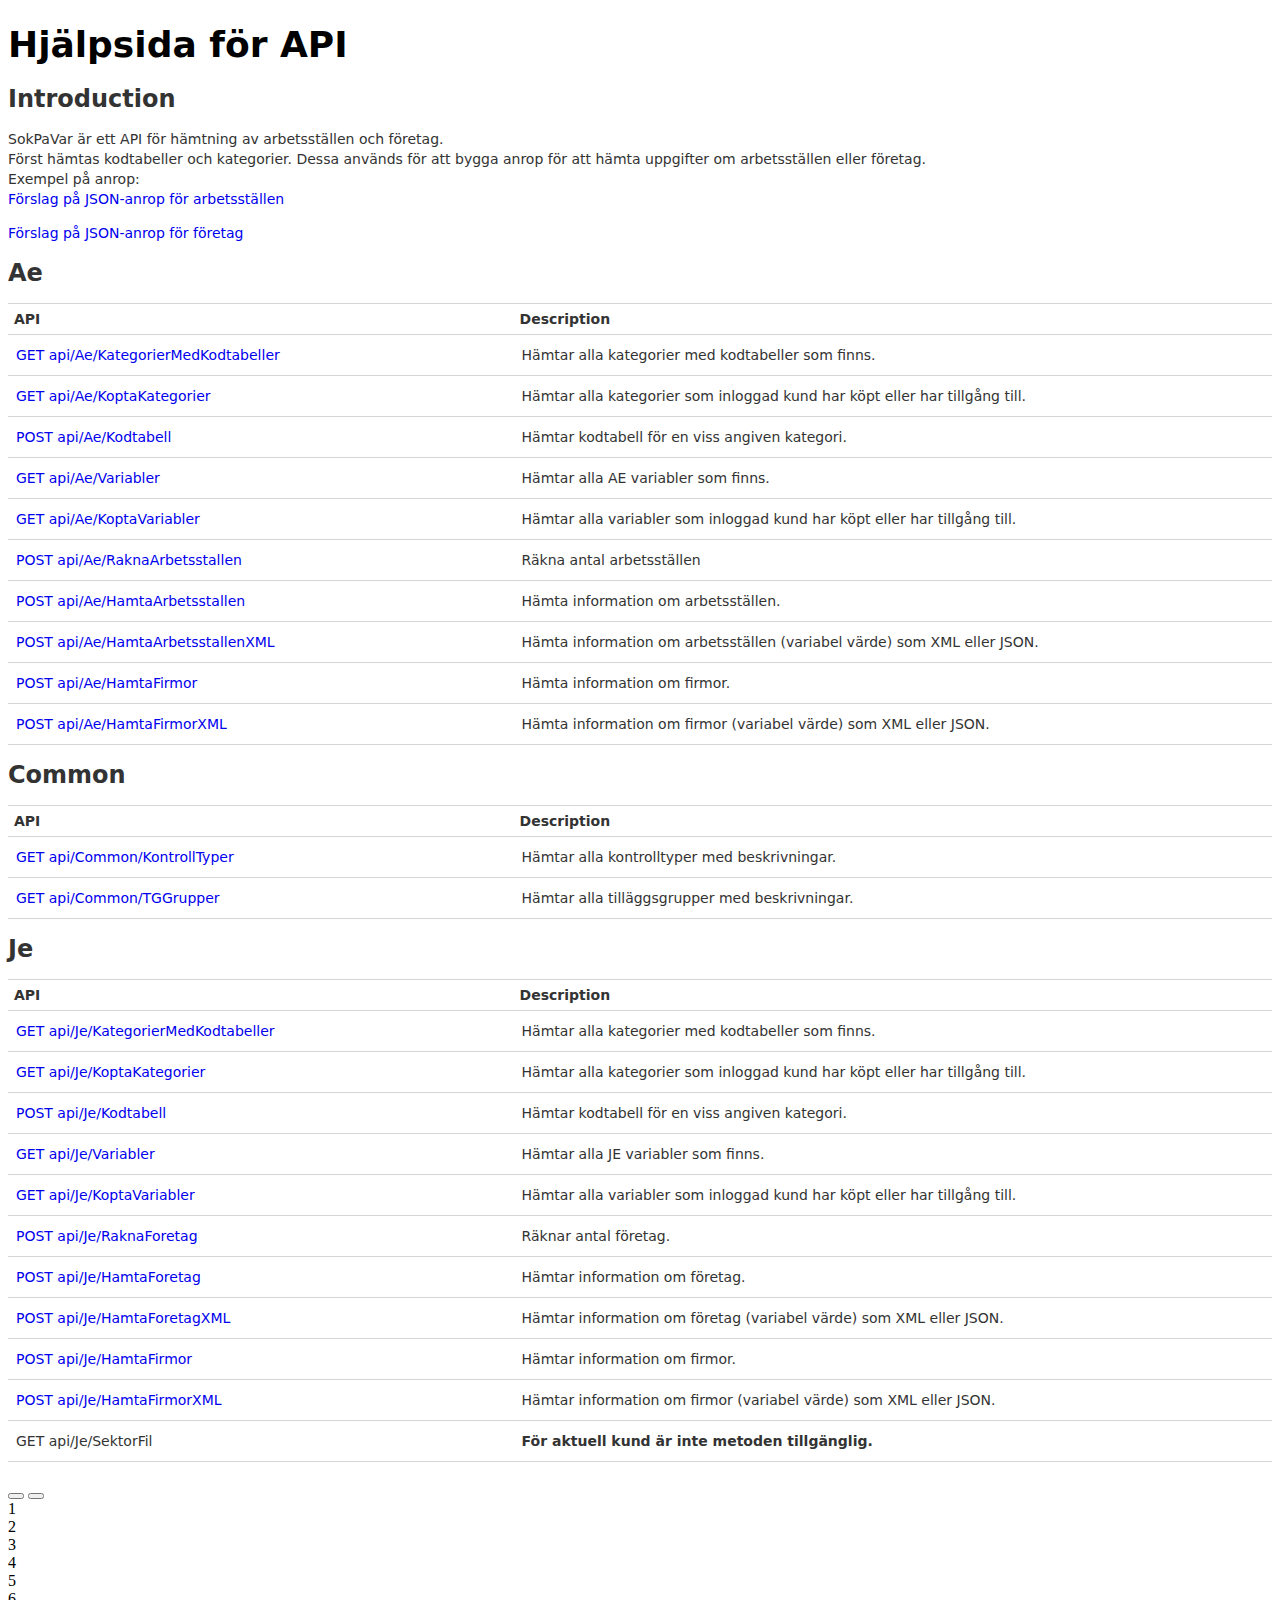
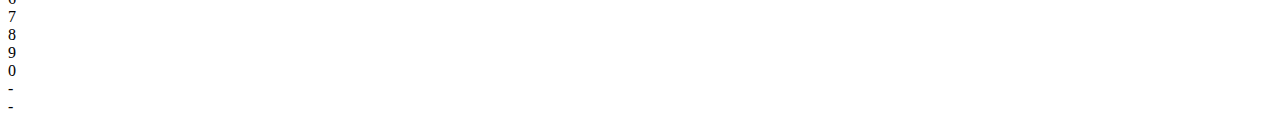
<file: index.html>
<!DOCTYPE html>
<!-- saved from url=(0049)https://privateapi.scb.se/nv0101/v1/sokpavar/help -->
<html lang="en"><head><meta http-equiv="Content-Type" content="text/html; charset=UTF-8"><style>body {transition: opacity ease-in 0.2s; } 
body[unresolved] {opacity: 0; display: block; overflow: hidden; position: relative; } 
</style>
    
    <meta name="viewport" content="width=device-width">
    <title>Hjälpsida för API</title>
    
<style>._button_10caf_25{border-radius:8px;border:unset;cursor:pointer;transition:.3s}._button_10caf_25:disabled{opacity:.3;cursor:not-allowed}._button_default_10caf_35{background:transparent;color:#43434e}._button_default_10caf_35:hover{background:#f3f4f7}._button_default_10caf_35:active{background:#8e8e8e}._button_default_10caf_35 ._svg_10caf_45 *{fill:#43434e}._button_primary_10caf_48{background:#007eff;color:#fff}._button_primary_10caf_48:hover{background:#3398ff}._button_primary_10caf_48:active{background:#66b2ff}._button_primary_10caf_48 ._svg_10caf_45 *{fill:#fff}._button_link_10caf_61{background:transparent;color:#007eff}._button_link_10caf_61:hover{color:#3398ff}._button_link_10caf_61:active{color:#66b2ff}._button_link_10caf_61 ._svg_10caf_45 *{fill:#007eff}._button_link_10caf_61 ._svg_10caf_45 *:hover{fill:#3398ff}._button_link_10caf_61 ._svg_10caf_45 *:active{fill:#66b2ff}._button_large_10caf_80{padding:12px 16px}._button_large_10caf_80 *{font-size:16px}._button_medium_10caf_86{padding:8px 16px}._button_medium_10caf_86 *{font-size:16px}._button_small_10caf_92{padding:4px;min-height:24px}._button_small_10caf_92 *{font-size:12px}._flexBox_9xdww_14{flex-flow:unset}._gap_extraTiny_9xdww_18{gap:2px}._gap_tiny_9xdww_22{gap:4px}._gap_extraSmall_9xdww_26{gap:6px}._gap_small_9xdww_30{gap:8px}._gap_medium_9xdww_34{gap:16px}._gap_normal_9xdww_38{gap:24px}._gap_large_9xdww_42{gap:32px}._gap_xLarge_9xdww_46{gap:48px}._gap_xxLarge_9xdww_50{gap:56px}._gap_extraLarge_9xdww_54{gap:64px}._column_9xdww_58{flex-direction:column!important}._flexWrap_9xdww_62{flex-wrap:wrap}._popover_12uvb_1{position:fixed;padding:8px 10px;z-index:2147483647;background:#31363de6;border-radius:4px;color:#fff;font-size:14px}._buttons_12uvb_11{position:fixed;top:0;right:0;padding:8px;z-index:2147483647}._popup_hcu7e_1{position:fixed;z-index:2147483649;background:#ffffffe6;border-radius:4px;color:#000;font-size:14px;line-height:1.286;width:350px;-webkit-backdrop-filter:blur(2px);backdrop-filter:blur(2px);box-shadow:0 0 7px -5px #000}._popup_hcu7e_1:before{border-color:rgba(255,255,255,.9) transparent;border-width:0 7px 7px 7px;left:7px;top:-7px;border-style:solid;content:".";display:block;height:0;position:absolute;text-indent:-30000px;width:0}._color_hcu7e_27{width:20px;height:20px;cursor:pointer;flex-shrink:0}._styleContainer_hcu7e_34{white-space:nowrap;overflow:hidden;text-overflow:ellipsis}._extraTiny_dg7lc_14{padding:2px}._extraTinyVR_dg7lc_18{padding-top:2px;padding-bottom:2px}._extraTinyHR_dg7lc_23{padding-left:2px;padding-right:2px}._extraTinyTop_dg7lc_28{padding-top:2px}._extraTinyRight_dg7lc_32{padding-right:2px}._extraTinyBottom_dg7lc_36{padding-bottom:2px}._extraTinyLeft_dg7lc_40{padding-left:2px}._tiny_dg7lc_44{padding:4px}._tinyVR_dg7lc_48{padding-top:4px;padding-bottom:4px}._tinyHR_dg7lc_53{padding-left:4px;padding-right:4px}._tinyTop_dg7lc_58{padding-top:4px}._tinyRight_dg7lc_62{padding-right:4px}._tinyBottom_dg7lc_66{padding-bottom:4px}._tinyLeft_dg7lc_70{padding-left:4px}._extraSmall_dg7lc_74{padding:6px}._extraSmallVR_dg7lc_78{padding-top:6px;padding-bottom:6px}._extraSmallHR_dg7lc_83{padding-left:6px;padding-right:6px}._extraSmallTop_dg7lc_88{padding-top:6px}._extraSmallRight_dg7lc_92{padding-right:6px}._extraSmallBottom_dg7lc_96{padding-bottom:6px}._extraSmallLeft_dg7lc_100{padding-left:6px}._small_dg7lc_104{padding:8px}._smallVR_dg7lc_108{padding-top:8px;padding-bottom:8px}._smallHR_dg7lc_113{padding-left:8px;padding-right:8px}._smallTop_dg7lc_118{padding-top:8px}._smallRight_dg7lc_122{padding-right:8px}._smallBottom_dg7lc_126{padding-bottom:8px}._smallLeft_dg7lc_130{padding-left:8px}._medium_dg7lc_134{padding:16px}._mediumVR_dg7lc_138{padding-top:16px;padding-bottom:16px}._mediumHR_dg7lc_143{padding-left:16px;padding-right:16px}._mediumTop_dg7lc_148{padding-top:16px}._mediumRight_dg7lc_152{padding-right:16px}._mediumBottom_dg7lc_156{padding-bottom:16px}._mediumLeft_dg7lc_160{padding-left:16px}._normal_dg7lc_164{padding:24px}._normalVR_dg7lc_168{padding-top:24px;padding-bottom:24px}._normalHR_dg7lc_173{padding-left:24px;padding-right:24px}._normalTop_dg7lc_178{padding-top:24px}._normalRight_dg7lc_182{padding-right:24px}._normalBottom_dg7lc_186{padding-bottom:24px}._normalLeft_dg7lc_190{padding-left:24px}._large_dg7lc_194{padding:32px}._largeVR_dg7lc_198{padding-top:32px;padding-bottom:32px}._largeHR_dg7lc_203{padding-left:32px;padding-right:32px}._largeTop_dg7lc_208{padding-top:32px}._largeRight_dg7lc_212{padding-right:32px}._largeBottom_dg7lc_216{padding-bottom:32px}._largeLeft_dg7lc_220{padding-left:32px}._xLarge_dg7lc_224{padding:48px}._xLargeVR_dg7lc_228{padding-top:48px;padding-bottom:48px}._xLargeHR_dg7lc_233{padding-left:48px;padding-right:48px}._xLargeTop_dg7lc_238{padding-top:48px}._xLargeRight_dg7lc_242{padding-right:48px}._xLargeBottom_dg7lc_246{padding-bottom:48px}._xLargeLeft_dg7lc_250{padding-left:48px}._xxLarge_dg7lc_254{padding:56px}._xxLargeVR_dg7lc_258{padding-top:56px;padding-bottom:56px}._xxLargeHR_dg7lc_263{padding-left:56px;padding-right:56px}._xxLargeTop_dg7lc_268{padding-top:56px}._xxLargeRight_dg7lc_272{padding-right:56px}._xxLargeBottom_dg7lc_276{padding-bottom:56px}._xxLargeLeft_dg7lc_280{padding-left:56px}._extraLarge_dg7lc_284{padding:64px}._extraLargeVR_dg7lc_288{padding-top:64px;padding-bottom:64px}._extraLargeHR_dg7lc_293{padding-left:64px;padding-right:64px}._extraLargeTop_dg7lc_298{padding-top:64px}._extraLargeRight_dg7lc_302{padding-right:64px}._extraLargeBottom_dg7lc_306{padding-bottom:64px}._extraLargeLeft_dg7lc_310{padding-left:64px}._size_tiny_ldink_23,._size_tiny_ldink_23 *{font-size:12px}._size_small_ldink_27,._size_small_ldink_27 *{font-size:16px}._size_medium_ldink_31,._size_medium_ldink_31 *{font-size:18px}._size_large_ldink_35,._size_large_ldink_35 *{font-size:32px}._weight_thin_ldink_39,._weight_thin_ldink_39 *{font-weight:100}._weight_extraLight_ldink_43,._weight_extraLight_ldink_43 *{font-weight:200}._weight_light_ldink_47,._weight_light_ldink_47 *{font-weight:300}._weight_normal_ldink_51,._weight_normal_ldink_51 *{font-weight:400}._weight_medium_ldink_55,._weight_medium_ldink_55 *{font-weight:500}._weight_semiBold_ldink_59,._weight_semiBold_ldink_59 *{font-weight:600}._weight_bold_ldink_63,._weight_bold_ldink_63 *{font-weight:700}._weight_extraBold_ldink_67,._weight_extraBold_ldink_67 *{font-weight:800}._lineHeight_ldink_71{line-height:100%}._secondary_ldink_75{color:#8e8e8e}._modal_ib2ay_25{position:fixed;top:0;left:0;width:100%;height:100%;display:flex;justify-content:center;align-items:center;z-index:2147483649}._modal_ib2ay_25 ._background_ib2ay_36{position:absolute;top:0;left:0;width:100%;height:100%;transition:.3s;opacity:0;overflow:auto;background-color:color-mix(in srgb,#000000 60%,white 0%);-webkit-backdrop-filter:blur(2px);backdrop-filter:blur(2px)}._modal_ib2ay_25 ._window_ib2ay_48{min-width:280px;max-width:560px;background:#fff;border-radius:6px;padding:16px;z-index:1;position:relative;opacity:0;transform:scale(.01);transition:.3s;display:flex;flex-direction:column;box-shadow:0 2px 6px 2px #00000026,0 1px 2px #0000004d;overflow:auto}._modal_ib2ay_25 ._window_ib2ay_48 ._loading_ib2ay_64{position:absolute;width:100%;height:100%;top:0;left:0;background:#000000b3}._modal_ib2ay_25 ._window_ib2ay_48 ._loading_ib2ay_64 img{width:100px}._modal_visible_ib2ay_76 ._background_ib2ay_36{opacity:1}._modal_visible_ib2ay_76 ._window_ib2ay_48{opacity:1;transform:scale(1)}._modal_hidden_ib2ay_83 ._background_ib2ay_36{opacity:0}._modal_hidden_ib2ay_83 ._window_ib2ay_48{opacity:0;transform:scale(.01)}._modal_hiddenDone_ib2ay_90 ._background_ib2ay_36{opacity:0}._modal_hiddenDone_ib2ay_90 ._window_ib2ay_48{opacity:0;transform:scale(.01)}._color_13dyv_1{padding:0 8px;border-radius:8px;width:100%;box-shadow:0 0 7px -5px #000;font-weight:800;flex-shrink:0}
</style><style>.village-iframe{width:100%;height:100%;border:none;display:block;position:fixed;top:0;left:0;z-index:2147483647;background:#0000003d;color-scheme:light}.village-iframe.village-loading{display:flex;justify-content:center;align-items:center}.village-iframe>.village-spinner{width:1.5rem;height:1.5rem;border:2px solid #000;border-left-color:transparent;border-bottom-color:transparent;border-radius:50%;animation:spin .45s linear infinite}.village-iframe.village-hidden{display:none}@keyframes spin{0%{transform:rotate(0)}to{transform:rotate(360deg)}}.village-hidden{display:none}[village-paths-data=facepiles]{display:flex;align-items:center;padding-right:.5rem}[village-paths-data=facepiles] img{width:1.5rem;height:1.5rem;border-radius:50%;margin-right:-.5rem}[village-paths-data=facepiles] img.village-facepiler-avatar-not-found{filter:blur(7px)}[village-paths-data=facepiles] img:last-child{margin-right:0}[village-paths-data=count]{padding-right:.25rem}[village-paths-availability=error],[village-paths-availability=found],[village-paths-availability=not-found],[village-paths-availability=not-activated]{display:none!important}[village-paths-availability=loading]{display:inline-flex!important}</style><script id="simplify-jobs-page-script" src="chrome-extension://pbanhockgagggenencehbnadejlgchfc/js/pageScript.bundle.js"></script><link id="appwriter-cloud-style" type="text/css" rel="stylesheet" href="chrome-extension://lokadhdaghfjbmailhhenifjejpokche/css/content.css"></head>
<body>
    

<link type="text/css" href="./Hjälpsida för API_files/HelpPage.css" rel="stylesheet">
<header class="help-page">
    <div class="content-wrapper">
        <div class="float-left">
            <h1>Hjälpsida för API</h1>
        </div>
    </div>
</header>
<div id="body" class="help-page">
    <section class="featured">
        <div class="content-wrapper">
            <h2>Introduction</h2>

                <p>
                    SokPaVar är ett API för hämtning av arbetsställen och företag.<br>
                    Först hämtas kodtabeller och kategorier. Dessa används för att bygga anrop för att hämta uppgifter om arbetsställen eller företag.<br>
                    Exempel på anrop:<br><a href="https://privateapi.scb.se/nv0101/v1/sokpavar/help/exampleAe">Förslag på JSON-anrop för arbetsställen</a>
                </p>
                <p>
                    <a href="https://privateapi.scb.se/nv0101/v1/sokpavar/help/exampleJe">Förslag på JSON-anrop för företag</a>
                </p>
        </div>
    </section>
    <section class="content-wrapper main-content clear-fix">


<h2 id="Ae">Ae</h2>

<table class="help-page-table">
    <thead>
        <tr><th>API</th><th>Description</th></tr>
    </thead>
    <tbody>

                <tr>
                    <td class="api-name"><a href="https://privateapi.scb.se/nv0101/v1/sokpavar/Help/Api/GET-api-Ae-KategorierMedKodtabeller">GET api/Ae/KategorierMedKodtabeller</a></td>
                    <td class="api-documentation">

                            <p>Hämtar alla kategorier med kodtabeller som finns.</p>
                    </td>
                </tr>
                <tr>
                    <td class="api-name"><a href="https://privateapi.scb.se/nv0101/v1/sokpavar/Help/Api/GET-api-Ae-KoptaKategorier">GET api/Ae/KoptaKategorier</a></td>
                    <td class="api-documentation">

                            <p>Hämtar alla kategorier som inloggad kund har köpt eller har tillgång till.</p>
                    </td>
                </tr>
                <tr>
                    <td class="api-name"><a href="https://privateapi.scb.se/nv0101/v1/sokpavar/Help/Api/POST-api-Ae-Kodtabell">POST api/Ae/Kodtabell</a></td>
                    <td class="api-documentation">

                            <p>Hämtar kodtabell för en viss angiven kategori.</p>
                    </td>
                </tr>
                <tr>
                    <td class="api-name"><a href="https://privateapi.scb.se/nv0101/v1/sokpavar/Help/Api/GET-api-Ae-Variabler">GET api/Ae/Variabler</a></td>
                    <td class="api-documentation">

                            <p>Hämtar alla AE variabler som finns.</p>
                    </td>
                </tr>
                <tr>
                    <td class="api-name"><a href="https://privateapi.scb.se/nv0101/v1/sokpavar/Help/Api/GET-api-Ae-KoptaVariabler">GET api/Ae/KoptaVariabler</a></td>
                    <td class="api-documentation">

                            <p>Hämtar alla variabler som inloggad kund har köpt eller har tillgång till.</p>
                    </td>
                </tr>
                <tr>
                    <td class="api-name"><a href="https://privateapi.scb.se/nv0101/v1/sokpavar/Help/Api/POST-api-Ae-RaknaArbetsstallen">POST api/Ae/RaknaArbetsstallen</a></td>
                    <td class="api-documentation">

                            <p>Räkna antal arbetsställen</p>
                    </td>
                </tr>
                <tr>
                    <td class="api-name"><a href="https://privateapi.scb.se/nv0101/v1/sokpavar/Help/Api/POST-api-Ae-HamtaArbetsstallen">POST api/Ae/HamtaArbetsstallen</a></td>
                    <td class="api-documentation">

                            <p>Hämta information om arbetsställen.</p>
                    </td>
                </tr>
                <tr>
                    <td class="api-name"><a href="https://privateapi.scb.se/nv0101/v1/sokpavar/Help/Api/POST-api-Ae-HamtaArbetsstallenXML">POST api/Ae/HamtaArbetsstallenXML</a></td>
                    <td class="api-documentation">

                            <p>Hämta information om arbetsställen (variabel värde) som XML eller JSON.</p>
                    </td>
                </tr>
                <tr>
                    <td class="api-name"><a href="https://privateapi.scb.se/nv0101/v1/sokpavar/Help/Api/POST-api-Ae-HamtaFirmor">POST api/Ae/HamtaFirmor</a></td>
                    <td class="api-documentation">

                            <p>Hämta information om firmor.</p>
                    </td>
                </tr>
                <tr>
                    <td class="api-name"><a href="https://privateapi.scb.se/nv0101/v1/sokpavar/Help/Api/POST-api-Ae-HamtaFirmorXML">POST api/Ae/HamtaFirmorXML</a></td>
                    <td class="api-documentation">

                            <p>Hämta information om firmor (variabel värde) som XML eller JSON.</p>
                    </td>
                </tr>
    </tbody>
</table>

<h2 id="Common">Common</h2>

<table class="help-page-table">
    <thead>
        <tr><th>API</th><th>Description</th></tr>
    </thead>
    <tbody>

                <tr>
                    <td class="api-name"><a href="https://privateapi.scb.se/nv0101/v1/sokpavar/Help/Api/GET-api-Common-KontrollTyper">GET api/Common/KontrollTyper</a></td>
                    <td class="api-documentation">

                            <p>Hämtar alla kontrolltyper med beskrivningar.</p>
                    </td>
                </tr>
                <tr>
                    <td class="api-name"><a href="https://privateapi.scb.se/nv0101/v1/sokpavar/Help/Api/GET-api-Common-TGGrupper">GET api/Common/TGGrupper</a></td>
                    <td class="api-documentation">

                            <p>Hämtar alla tilläggsgrupper med beskrivningar.</p>
                    </td>
                </tr>
    </tbody>
</table>

<h2 id="Je">Je</h2>

<table class="help-page-table">
    <thead>
        <tr><th>API</th><th>Description</th></tr>
    </thead>
    <tbody>

                <tr>
                    <td class="api-name"><a href="https://privateapi.scb.se/nv0101/v1/sokpavar/Help/Api/GET-api-Je-KategorierMedKodtabeller">GET api/Je/KategorierMedKodtabeller</a></td>
                    <td class="api-documentation">

                            <p>Hämtar alla kategorier med kodtabeller som finns.</p>
                    </td>
                </tr>
                <tr>
                    <td class="api-name"><a href="https://privateapi.scb.se/nv0101/v1/sokpavar/Help/Api/GET-api-Je-KoptaKategorier">GET api/Je/KoptaKategorier</a></td>
                    <td class="api-documentation">

                            <p>Hämtar alla kategorier som inloggad kund har köpt eller har tillgång till.</p>
                    </td>
                </tr>
                <tr>
                    <td class="api-name"><a href="https://privateapi.scb.se/nv0101/v1/sokpavar/Help/Api/POST-api-Je-Kodtabell">POST api/Je/Kodtabell</a></td>
                    <td class="api-documentation">

                            <p>Hämtar kodtabell för en viss angiven kategori.</p>
                    </td>
                </tr>
                <tr>
                    <td class="api-name"><a href="https://privateapi.scb.se/nv0101/v1/sokpavar/Help/Api/GET-api-Je-Variabler">GET api/Je/Variabler</a></td>
                    <td class="api-documentation">

                            <p>Hämtar alla JE variabler som finns.</p>
                    </td>
                </tr>
                <tr>
                    <td class="api-name"><a href="https://privateapi.scb.se/nv0101/v1/sokpavar/Help/Api/GET-api-Je-KoptaVariabler">GET api/Je/KoptaVariabler</a></td>
                    <td class="api-documentation">

                            <p>Hämtar alla variabler som inloggad kund har köpt eller har tillgång till.</p>
                    </td>
                </tr>
                <tr>
                    <td class="api-name"><a href="https://privateapi.scb.se/nv0101/v1/sokpavar/Help/Api/POST-api-Je-RaknaForetag">POST api/Je/RaknaForetag</a></td>
                    <td class="api-documentation">

                            <p>Räknar antal företag.</p>
                    </td>
                </tr>
                <tr>
                    <td class="api-name"><a href="https://privateapi.scb.se/nv0101/v1/sokpavar/Help/Api/POST-api-Je-HamtaForetag">POST api/Je/HamtaForetag</a></td>
                    <td class="api-documentation">

                            <p>Hämtar information om företag.</p>
                    </td>
                </tr>
                <tr>
                    <td class="api-name"><a href="https://privateapi.scb.se/nv0101/v1/sokpavar/Help/Api/POST-api-Je-HamtaForetagXML">POST api/Je/HamtaForetagXML</a></td>
                    <td class="api-documentation">

                            <p>Hämtar information om företag (variabel värde) som XML eller JSON.</p>
                    </td>
                </tr>
                <tr>
                    <td class="api-name"><a href="https://privateapi.scb.se/nv0101/v1/sokpavar/Help/Api/POST-api-Je-HamtaFirmor">POST api/Je/HamtaFirmor</a></td>
                    <td class="api-documentation">

                            <p>Hämtar information om firmor.</p>
                    </td>
                </tr>
                <tr>
                    <td class="api-name"><a href="https://privateapi.scb.se/nv0101/v1/sokpavar/Help/Api/POST-api-Je-HamtaFirmorXML">POST api/Je/HamtaFirmorXML</a></td>
                    <td class="api-documentation">

                            <p>Hämtar information om firmor (variabel värde) som XML eller JSON.</p>
                    </td>
                </tr>
                <tr>
                    <td class="api-name">GET api/Je/SektorFil</td>
                    <td class="api-documentation">
                        <p><b>För aktuell kund är inte metoden tillgänglig.</b></p>
                    </td>
                </tr>
    </tbody>
</table>    </section>
</div>


<div id="refunder-extension-info" data-version="6.7.1" data-extension-id="oaaadlnghojigbibgkbalkkmbfkakkbe" style="display: none;"></div><div id="appwriter-loading" style="display: none;"></div><div id="appwriter-predictions-wrapper" dir="ltr" style="">
<div id="appwriter-predictions-arrow-top"></div>
<div id="appwriter-predictions-border">
  <div id="appwriter-predictions-pin">
    <button class="appwriter-predictions-button" i18n-title="mute_reading_predictions" id="appwriter-predictions-mute-btn" title="Slå av/på ljudet">
      <i class="appwriter-predictions-btn-icon appwriter-predictions-speaker"></i>
    </button>
    <button class="" id="appwriter-predictions-pin-btn">
      <i class="appwriter-predictions-btn-icon" id="appwriter-predictions-pin-btn-icon"></i>
    </button>
  </div>
  <div id="appwriter-predictions">
    <div id="appwriter-prediction-numbers">
      <div class="prediction-number" title="">1</div><div class="prediction-number" title="">2</div><div class="prediction-number" title="">3</div><div class="prediction-number" title="">4</div><div class="prediction-number" title="">5</div><div class="prediction-number" title="">6</div><div class="prediction-number" title="">7</div><div class="prediction-number" title="">8</div><div class="prediction-number" title="">9</div>
      <div class="prediction-number" title="">0</div>
    </div>
    <div id="appwriter-speech-model-predictions">
                <div class="prediction" title="" data-type="speechModel" data-index="0" data-prediction="">              <span class="prediction-text" translate="no"><strong> </strong> </span>              <div class="prediction-play"></div>          </div>          <div class="prediction" title="" data-type="speechModel" data-index="1" data-prediction="">              <span class="prediction-text" translate="no"><strong> </strong> </span>              <div class="prediction-play"></div>          </div>          <div class="prediction" title="" data-type="speechModel" data-index="2" data-prediction="">              <span class="prediction-text" translate="no"><strong> </strong> </span>              <div class="prediction-play"></div>          </div>          <div class="prediction" title="" data-type="speechModel" data-index="3" data-prediction="">              <span class="prediction-text" translate="no"><strong> </strong> </span>              <div class="prediction-play"></div>          </div>          <div class="prediction" title="" data-type="speechModel" data-index="4" data-prediction="">              <span class="prediction-text" translate="no"><strong> </strong> </span>              <div class="prediction-play"></div>          </div>          <div class="prediction" title="" data-type="speechModel" data-index="5" data-prediction="">              <span class="prediction-text" translate="no"><strong> </strong> </span>              <div class="prediction-play"></div>          </div>          <div class="prediction" title="" data-type="speechModel" data-index="6" data-prediction="">              <span class="prediction-text" translate="no"><strong> </strong> </span>              <div class="prediction-play"></div>          </div>          <div class="prediction" title="" data-type="speechModel" data-index="7" data-prediction="">              <span class="prediction-text" translate="no"><strong> </strong> </span>              <div class="prediction-play"></div>          </div>          <div class="prediction" title="" data-type="speechModel" data-index="8" data-prediction="">              <span class="prediction-text" translate="no"><strong> </strong> </span>              <div class="prediction-play"></div>          </div>          <div class="prediction" title="" data-type="speechModel" data-index="9" data-prediction="">              <span class="prediction-text" translate="no"><strong> </strong> </span>              <div class="prediction-play"></div>          </div>
    </div>
    <div id="appwriter-glossary-predictions">
            <div class="prediction user-word" title="" data-type="glossary" data-index="0" data-prediction="">              <span class="prediction-text" translate="no"><strong> </strong> </span>              <div class="prediction-play"></div>          </div>      <div class="prediction user-word" title="" data-type="glossary" data-index="1" data-prediction="">              <span class="prediction-text" translate="no"><strong> </strong> </span>              <div class="prediction-play"></div>          </div>      <div class="prediction user-word" title="" data-type="glossary" data-index="2" data-prediction="">              <span class="prediction-text" translate="no"><strong> </strong> </span>              <div class="prediction-play"></div>          </div>      <div class="prediction user-word" title="" data-type="glossary" data-index="3" data-prediction="">              <span class="prediction-text" translate="no"><strong> </strong> </span>              <div class="prediction-play"></div>          </div>      <div class="prediction user-word" title="" data-type="glossary" data-index="4" data-prediction="">              <span class="prediction-text" translate="no"><strong> </strong> </span>              <div class="prediction-play"></div>          </div>      <div class="prediction user-word" title="" data-type="glossary" data-index="5" data-prediction="">              <span class="prediction-text" translate="no"><strong> </strong> </span>              <div class="prediction-play"></div>          </div>      <div class="prediction user-word" title="" data-type="glossary" data-index="6" data-prediction="">              <span class="prediction-text" translate="no"><strong> </strong> </span>              <div class="prediction-play"></div>          </div>      <div class="prediction user-word" title="" data-type="glossary" data-index="7" data-prediction="">              <span class="prediction-text" translate="no"><strong> </strong> </span>              <div class="prediction-play"></div>          </div>      <div class="prediction user-word" title="" data-type="glossary" data-index="8" data-prediction="">              <span class="prediction-text" translate="no"><strong> </strong> </span>              <div class="prediction-play"></div>          </div>      <div class="prediction user-word" title="" data-type="glossary" data-index="9" data-prediction="">              <span class="prediction-text" translate="no"><strong> </strong> </span>              <div class="prediction-play"></div>          </div>
    </div>
  </div>
  <div id="appwriter-predictions-pagers">
    <div id="appwriter-speech-model-predictions-pager">
      <div id="appwriter-speech-model-predictions-pager-left-arrow">
        <div></div>
      </div>
      <div id="appwriter-speech-model-predictions-pager-text">-</div>
      <div id="appwriter-speech-model-predictions-pager-right-arrow">
        <div></div>
      </div>
    </div>
    <div id="appwriter-glossary-predictions-pager">
      <div id="appwriter-glossary-predictions-pager-left-arrow">
        <div></div>
      </div>
      <div id="appwriter-glossary-predictions-pager-text">-</div>
      <div id="appwriter-glossary-predictions-pager-right-arrow">
        <div></div>
      </div>
    </div>
  </div>
</div>
<div id="appwriter-predictions-arrow-bottom"></div>
<div id="appwriter-predictions-flyout-btn">
  <div id="appwriter-predictions-flyout-arrow"></div>
</div>
</div><div id="appwriter-menu" class="appwriter-menu appwriter-disabled" style=""><div class="appwriter-menu-disable-overlay appwriter-dom" i18n-title="menuLoginToUse" title="Logga in för att använda AppWriter Cloud." dir="ltr"></div>
<div class="appwriter-menu-button appwriter-dom appwriter-menu-button--disabled" data-appwriter-action="play" i18n-data-tooltip="playTooltip" data-tooltip="Play/Stopp" title="F8 / Alt+Shift+P" dir="ltr">
  <div class="appwriter-icon__play"></div>
</div>
<div class="appwriter-popup appwriter-dom appwriter-popup--disabled" data-appwriter-action="profile-menu" i18n-data-tooltip="readingSettingsTooltip" data-tooltip="Läsinställningar" dir="ltr">
  <div class="appwriter-popup__content">
    <div class="appwriter-icon__listen"></div>
  </div>
  
</div>
<div class="appwriter-popup appwriter-popup--writing-settings appwriter-dom appwriter-popup--disabled" data-appwriter-action="profile-menu" i18n-data-tooltip="writingSettingsTooltip" data-tooltip="Skrivinställningar" dir="ltr">
  <div class="appwriter-popup__content">
    <div class="appwriter-icon__prediction"></div>
  </div>
  
</div>
<div class="appwriter-menu-button appwriter-dom appwriter-hidden-element" data-appwriter-action="speechToText" i18n-data-tooltip="popup_menu_speech_text" data-tooltip="Tal till text" dir="ltr">
  <div class="appwriter-icon__stt"></div>
</div>
<div class="appwriter-menu-button appwriter-dom" data-appwriter-action="snippingTool" i18n-data-tooltip="popup_menu_snipping_tool" data-tooltip="Skärmklippverktyg" dir="ltr">
  <div class="appwriter-icon__snipping"></div>
</div>
<div class="appwriter-menu-button appwriter-dom appwriter-hidden-element" data-appwriter-action="dictionaryLookup" i18n-data-tooltip="dictionaryLookupTooltip" data-tooltip="Slå upp valt ord" dir="ltr">
  <div class="appwriter-icon__page"></div>
</div>
<div class="appwriter-popup appwriter-popup--profile-select appwriter-dom" i18n-data-tooltip="languageSelectionTooltip" data-tooltip="Språkväljare" dir="ltr">
  <div class="appwriter-popup__content">
    <div class="appwriter-popup__content-icon appwriter-popup__content-icon--hidden"></div>
  </div>
  
</div>
</div></body><div></div></html>
</file>
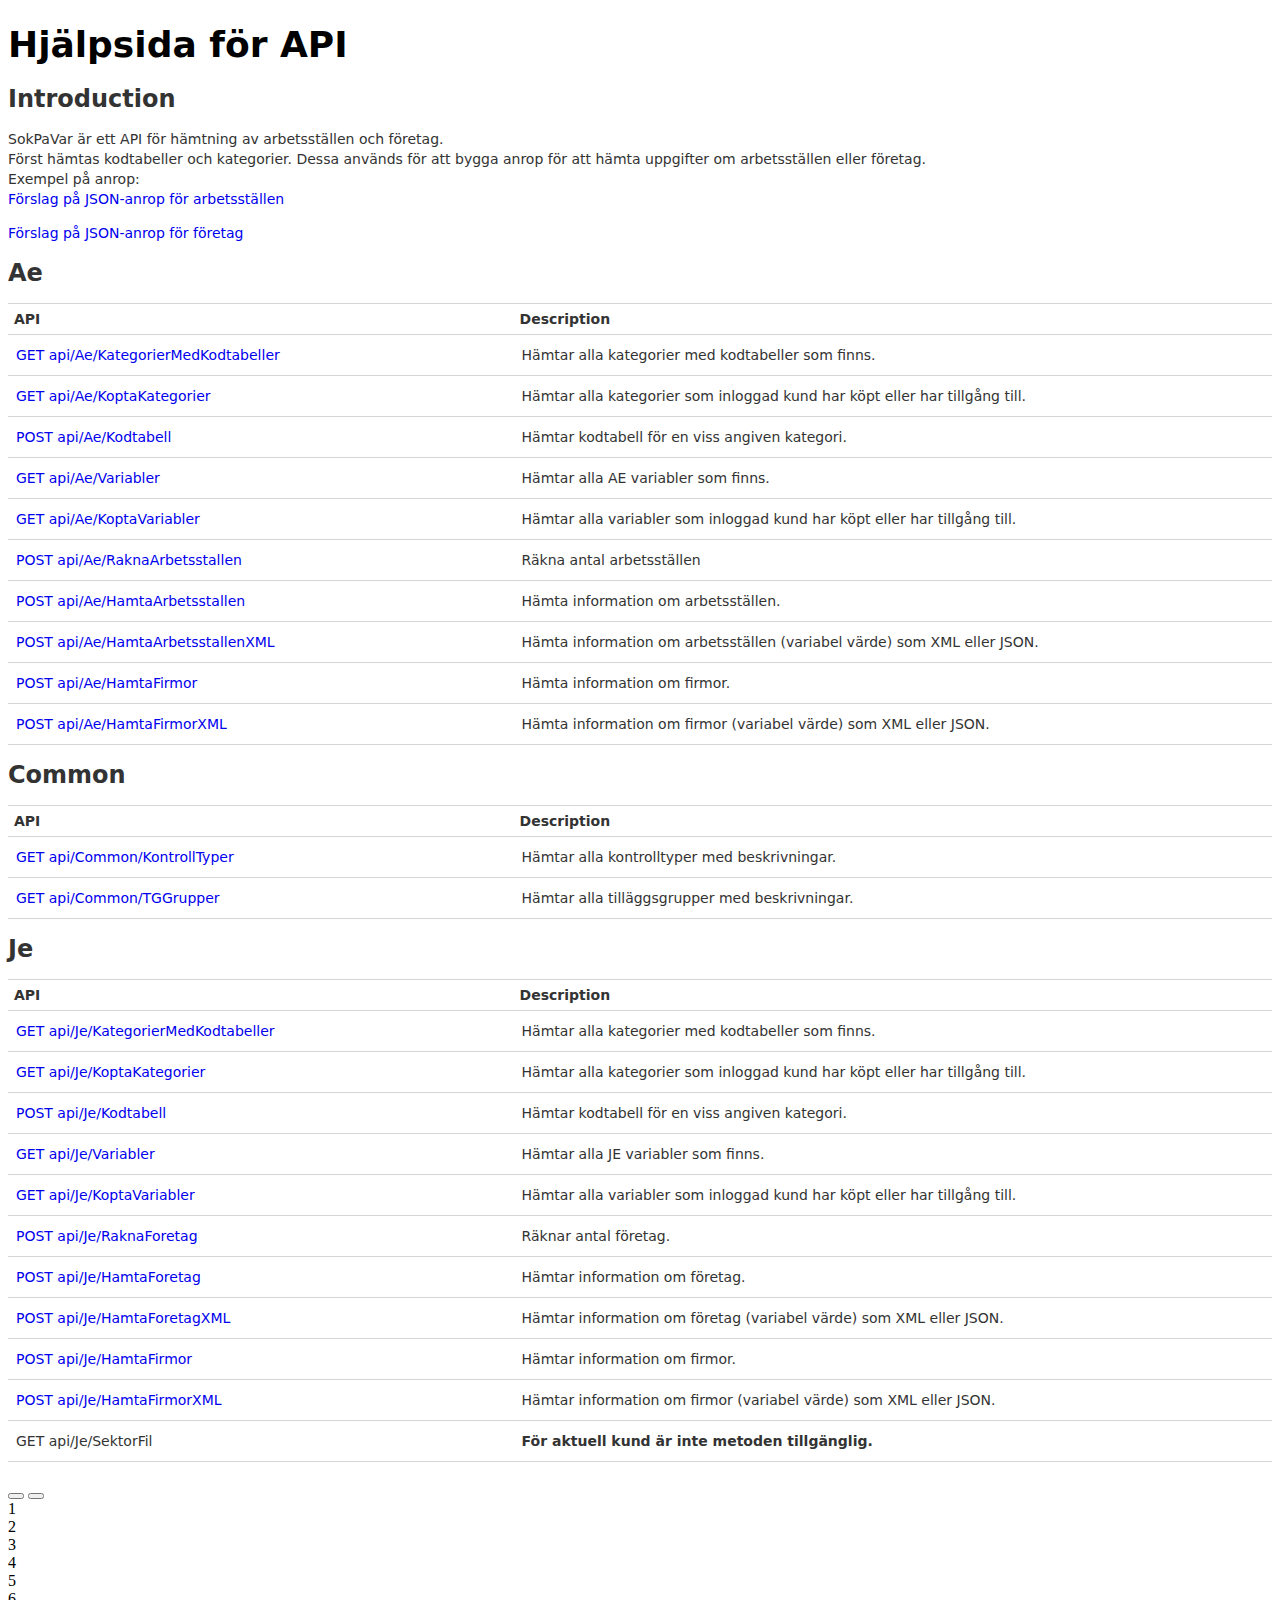
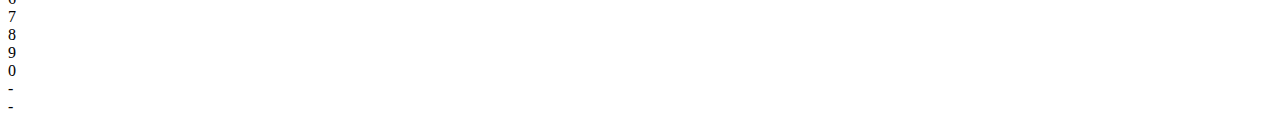
<file: Hjälpsida för API.html>
<!DOCTYPE html>
<!-- saved from url=(0049)https://privateapi.scb.se/nv0101/v1/sokpavar/help -->
<html lang="en"><head><meta http-equiv="Content-Type" content="text/html; charset=UTF-8"><style>body {transition: opacity ease-in 0.2s; } 
body[unresolved] {opacity: 0; display: block; overflow: hidden; position: relative; } 
</style>
    
    <meta name="viewport" content="width=device-width">
    <title>Hjälpsida för API</title>
    
<style>._button_10caf_25{border-radius:8px;border:unset;cursor:pointer;transition:.3s}._button_10caf_25:disabled{opacity:.3;cursor:not-allowed}._button_default_10caf_35{background:transparent;color:#43434e}._button_default_10caf_35:hover{background:#f3f4f7}._button_default_10caf_35:active{background:#8e8e8e}._button_default_10caf_35 ._svg_10caf_45 *{fill:#43434e}._button_primary_10caf_48{background:#007eff;color:#fff}._button_primary_10caf_48:hover{background:#3398ff}._button_primary_10caf_48:active{background:#66b2ff}._button_primary_10caf_48 ._svg_10caf_45 *{fill:#fff}._button_link_10caf_61{background:transparent;color:#007eff}._button_link_10caf_61:hover{color:#3398ff}._button_link_10caf_61:active{color:#66b2ff}._button_link_10caf_61 ._svg_10caf_45 *{fill:#007eff}._button_link_10caf_61 ._svg_10caf_45 *:hover{fill:#3398ff}._button_link_10caf_61 ._svg_10caf_45 *:active{fill:#66b2ff}._button_large_10caf_80{padding:12px 16px}._button_large_10caf_80 *{font-size:16px}._button_medium_10caf_86{padding:8px 16px}._button_medium_10caf_86 *{font-size:16px}._button_small_10caf_92{padding:4px;min-height:24px}._button_small_10caf_92 *{font-size:12px}._flexBox_9xdww_14{flex-flow:unset}._gap_extraTiny_9xdww_18{gap:2px}._gap_tiny_9xdww_22{gap:4px}._gap_extraSmall_9xdww_26{gap:6px}._gap_small_9xdww_30{gap:8px}._gap_medium_9xdww_34{gap:16px}._gap_normal_9xdww_38{gap:24px}._gap_large_9xdww_42{gap:32px}._gap_xLarge_9xdww_46{gap:48px}._gap_xxLarge_9xdww_50{gap:56px}._gap_extraLarge_9xdww_54{gap:64px}._column_9xdww_58{flex-direction:column!important}._flexWrap_9xdww_62{flex-wrap:wrap}._popover_12uvb_1{position:fixed;padding:8px 10px;z-index:2147483647;background:#31363de6;border-radius:4px;color:#fff;font-size:14px}._buttons_12uvb_11{position:fixed;top:0;right:0;padding:8px;z-index:2147483647}._popup_hcu7e_1{position:fixed;z-index:2147483649;background:#ffffffe6;border-radius:4px;color:#000;font-size:14px;line-height:1.286;width:350px;-webkit-backdrop-filter:blur(2px);backdrop-filter:blur(2px);box-shadow:0 0 7px -5px #000}._popup_hcu7e_1:before{border-color:rgba(255,255,255,.9) transparent;border-width:0 7px 7px 7px;left:7px;top:-7px;border-style:solid;content:".";display:block;height:0;position:absolute;text-indent:-30000px;width:0}._color_hcu7e_27{width:20px;height:20px;cursor:pointer;flex-shrink:0}._styleContainer_hcu7e_34{white-space:nowrap;overflow:hidden;text-overflow:ellipsis}._extraTiny_dg7lc_14{padding:2px}._extraTinyVR_dg7lc_18{padding-top:2px;padding-bottom:2px}._extraTinyHR_dg7lc_23{padding-left:2px;padding-right:2px}._extraTinyTop_dg7lc_28{padding-top:2px}._extraTinyRight_dg7lc_32{padding-right:2px}._extraTinyBottom_dg7lc_36{padding-bottom:2px}._extraTinyLeft_dg7lc_40{padding-left:2px}._tiny_dg7lc_44{padding:4px}._tinyVR_dg7lc_48{padding-top:4px;padding-bottom:4px}._tinyHR_dg7lc_53{padding-left:4px;padding-right:4px}._tinyTop_dg7lc_58{padding-top:4px}._tinyRight_dg7lc_62{padding-right:4px}._tinyBottom_dg7lc_66{padding-bottom:4px}._tinyLeft_dg7lc_70{padding-left:4px}._extraSmall_dg7lc_74{padding:6px}._extraSmallVR_dg7lc_78{padding-top:6px;padding-bottom:6px}._extraSmallHR_dg7lc_83{padding-left:6px;padding-right:6px}._extraSmallTop_dg7lc_88{padding-top:6px}._extraSmallRight_dg7lc_92{padding-right:6px}._extraSmallBottom_dg7lc_96{padding-bottom:6px}._extraSmallLeft_dg7lc_100{padding-left:6px}._small_dg7lc_104{padding:8px}._smallVR_dg7lc_108{padding-top:8px;padding-bottom:8px}._smallHR_dg7lc_113{padding-left:8px;padding-right:8px}._smallTop_dg7lc_118{padding-top:8px}._smallRight_dg7lc_122{padding-right:8px}._smallBottom_dg7lc_126{padding-bottom:8px}._smallLeft_dg7lc_130{padding-left:8px}._medium_dg7lc_134{padding:16px}._mediumVR_dg7lc_138{padding-top:16px;padding-bottom:16px}._mediumHR_dg7lc_143{padding-left:16px;padding-right:16px}._mediumTop_dg7lc_148{padding-top:16px}._mediumRight_dg7lc_152{padding-right:16px}._mediumBottom_dg7lc_156{padding-bottom:16px}._mediumLeft_dg7lc_160{padding-left:16px}._normal_dg7lc_164{padding:24px}._normalVR_dg7lc_168{padding-top:24px;padding-bottom:24px}._normalHR_dg7lc_173{padding-left:24px;padding-right:24px}._normalTop_dg7lc_178{padding-top:24px}._normalRight_dg7lc_182{padding-right:24px}._normalBottom_dg7lc_186{padding-bottom:24px}._normalLeft_dg7lc_190{padding-left:24px}._large_dg7lc_194{padding:32px}._largeVR_dg7lc_198{padding-top:32px;padding-bottom:32px}._largeHR_dg7lc_203{padding-left:32px;padding-right:32px}._largeTop_dg7lc_208{padding-top:32px}._largeRight_dg7lc_212{padding-right:32px}._largeBottom_dg7lc_216{padding-bottom:32px}._largeLeft_dg7lc_220{padding-left:32px}._xLarge_dg7lc_224{padding:48px}._xLargeVR_dg7lc_228{padding-top:48px;padding-bottom:48px}._xLargeHR_dg7lc_233{padding-left:48px;padding-right:48px}._xLargeTop_dg7lc_238{padding-top:48px}._xLargeRight_dg7lc_242{padding-right:48px}._xLargeBottom_dg7lc_246{padding-bottom:48px}._xLargeLeft_dg7lc_250{padding-left:48px}._xxLarge_dg7lc_254{padding:56px}._xxLargeVR_dg7lc_258{padding-top:56px;padding-bottom:56px}._xxLargeHR_dg7lc_263{padding-left:56px;padding-right:56px}._xxLargeTop_dg7lc_268{padding-top:56px}._xxLargeRight_dg7lc_272{padding-right:56px}._xxLargeBottom_dg7lc_276{padding-bottom:56px}._xxLargeLeft_dg7lc_280{padding-left:56px}._extraLarge_dg7lc_284{padding:64px}._extraLargeVR_dg7lc_288{padding-top:64px;padding-bottom:64px}._extraLargeHR_dg7lc_293{padding-left:64px;padding-right:64px}._extraLargeTop_dg7lc_298{padding-top:64px}._extraLargeRight_dg7lc_302{padding-right:64px}._extraLargeBottom_dg7lc_306{padding-bottom:64px}._extraLargeLeft_dg7lc_310{padding-left:64px}._size_tiny_ldink_23,._size_tiny_ldink_23 *{font-size:12px}._size_small_ldink_27,._size_small_ldink_27 *{font-size:16px}._size_medium_ldink_31,._size_medium_ldink_31 *{font-size:18px}._size_large_ldink_35,._size_large_ldink_35 *{font-size:32px}._weight_thin_ldink_39,._weight_thin_ldink_39 *{font-weight:100}._weight_extraLight_ldink_43,._weight_extraLight_ldink_43 *{font-weight:200}._weight_light_ldink_47,._weight_light_ldink_47 *{font-weight:300}._weight_normal_ldink_51,._weight_normal_ldink_51 *{font-weight:400}._weight_medium_ldink_55,._weight_medium_ldink_55 *{font-weight:500}._weight_semiBold_ldink_59,._weight_semiBold_ldink_59 *{font-weight:600}._weight_bold_ldink_63,._weight_bold_ldink_63 *{font-weight:700}._weight_extraBold_ldink_67,._weight_extraBold_ldink_67 *{font-weight:800}._lineHeight_ldink_71{line-height:100%}._secondary_ldink_75{color:#8e8e8e}._modal_ib2ay_25{position:fixed;top:0;left:0;width:100%;height:100%;display:flex;justify-content:center;align-items:center;z-index:2147483649}._modal_ib2ay_25 ._background_ib2ay_36{position:absolute;top:0;left:0;width:100%;height:100%;transition:.3s;opacity:0;overflow:auto;background-color:color-mix(in srgb,#000000 60%,white 0%);-webkit-backdrop-filter:blur(2px);backdrop-filter:blur(2px)}._modal_ib2ay_25 ._window_ib2ay_48{min-width:280px;max-width:560px;background:#fff;border-radius:6px;padding:16px;z-index:1;position:relative;opacity:0;transform:scale(.01);transition:.3s;display:flex;flex-direction:column;box-shadow:0 2px 6px 2px #00000026,0 1px 2px #0000004d;overflow:auto}._modal_ib2ay_25 ._window_ib2ay_48 ._loading_ib2ay_64{position:absolute;width:100%;height:100%;top:0;left:0;background:#000000b3}._modal_ib2ay_25 ._window_ib2ay_48 ._loading_ib2ay_64 img{width:100px}._modal_visible_ib2ay_76 ._background_ib2ay_36{opacity:1}._modal_visible_ib2ay_76 ._window_ib2ay_48{opacity:1;transform:scale(1)}._modal_hidden_ib2ay_83 ._background_ib2ay_36{opacity:0}._modal_hidden_ib2ay_83 ._window_ib2ay_48{opacity:0;transform:scale(.01)}._modal_hiddenDone_ib2ay_90 ._background_ib2ay_36{opacity:0}._modal_hiddenDone_ib2ay_90 ._window_ib2ay_48{opacity:0;transform:scale(.01)}._color_13dyv_1{padding:0 8px;border-radius:8px;width:100%;box-shadow:0 0 7px -5px #000;font-weight:800;flex-shrink:0}
</style><style>.village-iframe{width:100%;height:100%;border:none;display:block;position:fixed;top:0;left:0;z-index:2147483647;background:#0000003d;color-scheme:light}.village-iframe.village-loading{display:flex;justify-content:center;align-items:center}.village-iframe>.village-spinner{width:1.5rem;height:1.5rem;border:2px solid #000;border-left-color:transparent;border-bottom-color:transparent;border-radius:50%;animation:spin .45s linear infinite}.village-iframe.village-hidden{display:none}@keyframes spin{0%{transform:rotate(0)}to{transform:rotate(360deg)}}.village-hidden{display:none}[village-paths-data=facepiles]{display:flex;align-items:center;padding-right:.5rem}[village-paths-data=facepiles] img{width:1.5rem;height:1.5rem;border-radius:50%;margin-right:-.5rem}[village-paths-data=facepiles] img.village-facepiler-avatar-not-found{filter:blur(7px)}[village-paths-data=facepiles] img:last-child{margin-right:0}[village-paths-data=count]{padding-right:.25rem}[village-paths-availability=error],[village-paths-availability=found],[village-paths-availability=not-found],[village-paths-availability=not-activated]{display:none!important}[village-paths-availability=loading]{display:inline-flex!important}</style><script id="simplify-jobs-page-script" src="chrome-extension://pbanhockgagggenencehbnadejlgchfc/js/pageScript.bundle.js"></script><link id="appwriter-cloud-style" type="text/css" rel="stylesheet" href="chrome-extension://lokadhdaghfjbmailhhenifjejpokche/css/content.css"></head>
<body>
    

<link type="text/css" href="./Hjälpsida för API_files/HelpPage.css" rel="stylesheet">
<header class="help-page">
    <div class="content-wrapper">
        <div class="float-left">
            <h1>Hjälpsida för API</h1>
        </div>
    </div>
</header>
<div id="body" class="help-page">
    <section class="featured">
        <div class="content-wrapper">
            <h2>Introduction</h2>

                <p>
                    SokPaVar är ett API för hämtning av arbetsställen och företag.<br>
                    Först hämtas kodtabeller och kategorier. Dessa används för att bygga anrop för att hämta uppgifter om arbetsställen eller företag.<br>
                    Exempel på anrop:<br><a href="https://privateapi.scb.se/nv0101/v1/sokpavar/help/exampleAe">Förslag på JSON-anrop för arbetsställen</a>
                </p>
                <p>
                    <a href="https://privateapi.scb.se/nv0101/v1/sokpavar/help/exampleJe">Förslag på JSON-anrop för företag</a>
                </p>
        </div>
    </section>
    <section class="content-wrapper main-content clear-fix">


<h2 id="Ae">Ae</h2>

<table class="help-page-table">
    <thead>
        <tr><th>API</th><th>Description</th></tr>
    </thead>
    <tbody>

                <tr>
                    <td class="api-name"><a href="https://privateapi.scb.se/nv0101/v1/sokpavar/Help/Api/GET-api-Ae-KategorierMedKodtabeller">GET api/Ae/KategorierMedKodtabeller</a></td>
                    <td class="api-documentation">

                            <p>Hämtar alla kategorier med kodtabeller som finns.</p>
                    </td>
                </tr>
                <tr>
                    <td class="api-name"><a href="https://privateapi.scb.se/nv0101/v1/sokpavar/Help/Api/GET-api-Ae-KoptaKategorier">GET api/Ae/KoptaKategorier</a></td>
                    <td class="api-documentation">

                            <p>Hämtar alla kategorier som inloggad kund har köpt eller har tillgång till.</p>
                    </td>
                </tr>
                <tr>
                    <td class="api-name"><a href="https://privateapi.scb.se/nv0101/v1/sokpavar/Help/Api/POST-api-Ae-Kodtabell">POST api/Ae/Kodtabell</a></td>
                    <td class="api-documentation">

                            <p>Hämtar kodtabell för en viss angiven kategori.</p>
                    </td>
                </tr>
                <tr>
                    <td class="api-name"><a href="https://privateapi.scb.se/nv0101/v1/sokpavar/Help/Api/GET-api-Ae-Variabler">GET api/Ae/Variabler</a></td>
                    <td class="api-documentation">

                            <p>Hämtar alla AE variabler som finns.</p>
                    </td>
                </tr>
                <tr>
                    <td class="api-name"><a href="https://privateapi.scb.se/nv0101/v1/sokpavar/Help/Api/GET-api-Ae-KoptaVariabler">GET api/Ae/KoptaVariabler</a></td>
                    <td class="api-documentation">

                            <p>Hämtar alla variabler som inloggad kund har köpt eller har tillgång till.</p>
                    </td>
                </tr>
                <tr>
                    <td class="api-name"><a href="https://privateapi.scb.se/nv0101/v1/sokpavar/Help/Api/POST-api-Ae-RaknaArbetsstallen">POST api/Ae/RaknaArbetsstallen</a></td>
                    <td class="api-documentation">

                            <p>Räkna antal arbetsställen</p>
                    </td>
                </tr>
                <tr>
                    <td class="api-name"><a href="https://privateapi.scb.se/nv0101/v1/sokpavar/Help/Api/POST-api-Ae-HamtaArbetsstallen">POST api/Ae/HamtaArbetsstallen</a></td>
                    <td class="api-documentation">

                            <p>Hämta information om arbetsställen.</p>
                    </td>
                </tr>
                <tr>
                    <td class="api-name"><a href="https://privateapi.scb.se/nv0101/v1/sokpavar/Help/Api/POST-api-Ae-HamtaArbetsstallenXML">POST api/Ae/HamtaArbetsstallenXML</a></td>
                    <td class="api-documentation">

                            <p>Hämta information om arbetsställen (variabel värde) som XML eller JSON.</p>
                    </td>
                </tr>
                <tr>
                    <td class="api-name"><a href="https://privateapi.scb.se/nv0101/v1/sokpavar/Help/Api/POST-api-Ae-HamtaFirmor">POST api/Ae/HamtaFirmor</a></td>
                    <td class="api-documentation">

                            <p>Hämta information om firmor.</p>
                    </td>
                </tr>
                <tr>
                    <td class="api-name"><a href="https://privateapi.scb.se/nv0101/v1/sokpavar/Help/Api/POST-api-Ae-HamtaFirmorXML">POST api/Ae/HamtaFirmorXML</a></td>
                    <td class="api-documentation">

                            <p>Hämta information om firmor (variabel värde) som XML eller JSON.</p>
                    </td>
                </tr>
    </tbody>
</table>

<h2 id="Common">Common</h2>

<table class="help-page-table">
    <thead>
        <tr><th>API</th><th>Description</th></tr>
    </thead>
    <tbody>

                <tr>
                    <td class="api-name"><a href="https://privateapi.scb.se/nv0101/v1/sokpavar/Help/Api/GET-api-Common-KontrollTyper">GET api/Common/KontrollTyper</a></td>
                    <td class="api-documentation">

                            <p>Hämtar alla kontrolltyper med beskrivningar.</p>
                    </td>
                </tr>
                <tr>
                    <td class="api-name"><a href="https://privateapi.scb.se/nv0101/v1/sokpavar/Help/Api/GET-api-Common-TGGrupper">GET api/Common/TGGrupper</a></td>
                    <td class="api-documentation">

                            <p>Hämtar alla tilläggsgrupper med beskrivningar.</p>
                    </td>
                </tr>
    </tbody>
</table>

<h2 id="Je">Je</h2>

<table class="help-page-table">
    <thead>
        <tr><th>API</th><th>Description</th></tr>
    </thead>
    <tbody>

                <tr>
                    <td class="api-name"><a href="https://privateapi.scb.se/nv0101/v1/sokpavar/Help/Api/GET-api-Je-KategorierMedKodtabeller">GET api/Je/KategorierMedKodtabeller</a></td>
                    <td class="api-documentation">

                            <p>Hämtar alla kategorier med kodtabeller som finns.</p>
                    </td>
                </tr>
                <tr>
                    <td class="api-name"><a href="https://privateapi.scb.se/nv0101/v1/sokpavar/Help/Api/GET-api-Je-KoptaKategorier">GET api/Je/KoptaKategorier</a></td>
                    <td class="api-documentation">

                            <p>Hämtar alla kategorier som inloggad kund har köpt eller har tillgång till.</p>
                    </td>
                </tr>
                <tr>
                    <td class="api-name"><a href="https://privateapi.scb.se/nv0101/v1/sokpavar/Help/Api/POST-api-Je-Kodtabell">POST api/Je/Kodtabell</a></td>
                    <td class="api-documentation">

                            <p>Hämtar kodtabell för en viss angiven kategori.</p>
                    </td>
                </tr>
                <tr>
                    <td class="api-name"><a href="https://privateapi.scb.se/nv0101/v1/sokpavar/Help/Api/GET-api-Je-Variabler">GET api/Je/Variabler</a></td>
                    <td class="api-documentation">

                            <p>Hämtar alla JE variabler som finns.</p>
                    </td>
                </tr>
                <tr>
                    <td class="api-name"><a href="https://privateapi.scb.se/nv0101/v1/sokpavar/Help/Api/GET-api-Je-KoptaVariabler">GET api/Je/KoptaVariabler</a></td>
                    <td class="api-documentation">

                            <p>Hämtar alla variabler som inloggad kund har köpt eller har tillgång till.</p>
                    </td>
                </tr>
                <tr>
                    <td class="api-name"><a href="https://privateapi.scb.se/nv0101/v1/sokpavar/Help/Api/POST-api-Je-RaknaForetag">POST api/Je/RaknaForetag</a></td>
                    <td class="api-documentation">

                            <p>Räknar antal företag.</p>
                    </td>
                </tr>
                <tr>
                    <td class="api-name"><a href="https://privateapi.scb.se/nv0101/v1/sokpavar/Help/Api/POST-api-Je-HamtaForetag">POST api/Je/HamtaForetag</a></td>
                    <td class="api-documentation">

                            <p>Hämtar information om företag.</p>
                    </td>
                </tr>
                <tr>
                    <td class="api-name"><a href="https://privateapi.scb.se/nv0101/v1/sokpavar/Help/Api/POST-api-Je-HamtaForetagXML">POST api/Je/HamtaForetagXML</a></td>
                    <td class="api-documentation">

                            <p>Hämtar information om företag (variabel värde) som XML eller JSON.</p>
                    </td>
                </tr>
                <tr>
                    <td class="api-name"><a href="https://privateapi.scb.se/nv0101/v1/sokpavar/Help/Api/POST-api-Je-HamtaFirmor">POST api/Je/HamtaFirmor</a></td>
                    <td class="api-documentation">

                            <p>Hämtar information om firmor.</p>
                    </td>
                </tr>
                <tr>
                    <td class="api-name"><a href="https://privateapi.scb.se/nv0101/v1/sokpavar/Help/Api/POST-api-Je-HamtaFirmorXML">POST api/Je/HamtaFirmorXML</a></td>
                    <td class="api-documentation">

                            <p>Hämtar information om firmor (variabel värde) som XML eller JSON.</p>
                    </td>
                </tr>
                <tr>
                    <td class="api-name">GET api/Je/SektorFil</td>
                    <td class="api-documentation">
                        <p><b>För aktuell kund är inte metoden tillgänglig.</b></p>
                    </td>
                </tr>
    </tbody>
</table>    </section>
</div>


<div id="refunder-extension-info" data-version="6.7.1" data-extension-id="oaaadlnghojigbibgkbalkkmbfkakkbe" style="display: none;"></div><div id="appwriter-loading" style="display: none;"></div><div id="appwriter-predictions-wrapper" dir="ltr" style="">
<div id="appwriter-predictions-arrow-top"></div>
<div id="appwriter-predictions-border">
  <div id="appwriter-predictions-pin">
    <button class="appwriter-predictions-button" i18n-title="mute_reading_predictions" id="appwriter-predictions-mute-btn" title="Slå av/på ljudet">
      <i class="appwriter-predictions-btn-icon appwriter-predictions-speaker"></i>
    </button>
    <button class="" id="appwriter-predictions-pin-btn">
      <i class="appwriter-predictions-btn-icon" id="appwriter-predictions-pin-btn-icon"></i>
    </button>
  </div>
  <div id="appwriter-predictions">
    <div id="appwriter-prediction-numbers">
      <div class="prediction-number" title="">1</div><div class="prediction-number" title="">2</div><div class="prediction-number" title="">3</div><div class="prediction-number" title="">4</div><div class="prediction-number" title="">5</div><div class="prediction-number" title="">6</div><div class="prediction-number" title="">7</div><div class="prediction-number" title="">8</div><div class="prediction-number" title="">9</div>
      <div class="prediction-number" title="">0</div>
    </div>
    <div id="appwriter-speech-model-predictions">
                <div class="prediction" title="" data-type="speechModel" data-index="0" data-prediction="">              <span class="prediction-text" translate="no"><strong> </strong> </span>              <div class="prediction-play"></div>          </div>          <div class="prediction" title="" data-type="speechModel" data-index="1" data-prediction="">              <span class="prediction-text" translate="no"><strong> </strong> </span>              <div class="prediction-play"></div>          </div>          <div class="prediction" title="" data-type="speechModel" data-index="2" data-prediction="">              <span class="prediction-text" translate="no"><strong> </strong> </span>              <div class="prediction-play"></div>          </div>          <div class="prediction" title="" data-type="speechModel" data-index="3" data-prediction="">              <span class="prediction-text" translate="no"><strong> </strong> </span>              <div class="prediction-play"></div>          </div>          <div class="prediction" title="" data-type="speechModel" data-index="4" data-prediction="">              <span class="prediction-text" translate="no"><strong> </strong> </span>              <div class="prediction-play"></div>          </div>          <div class="prediction" title="" data-type="speechModel" data-index="5" data-prediction="">              <span class="prediction-text" translate="no"><strong> </strong> </span>              <div class="prediction-play"></div>          </div>          <div class="prediction" title="" data-type="speechModel" data-index="6" data-prediction="">              <span class="prediction-text" translate="no"><strong> </strong> </span>              <div class="prediction-play"></div>          </div>          <div class="prediction" title="" data-type="speechModel" data-index="7" data-prediction="">              <span class="prediction-text" translate="no"><strong> </strong> </span>              <div class="prediction-play"></div>          </div>          <div class="prediction" title="" data-type="speechModel" data-index="8" data-prediction="">              <span class="prediction-text" translate="no"><strong> </strong> </span>              <div class="prediction-play"></div>          </div>          <div class="prediction" title="" data-type="speechModel" data-index="9" data-prediction="">              <span class="prediction-text" translate="no"><strong> </strong> </span>              <div class="prediction-play"></div>          </div>
    </div>
    <div id="appwriter-glossary-predictions">
            <div class="prediction user-word" title="" data-type="glossary" data-index="0" data-prediction="">              <span class="prediction-text" translate="no"><strong> </strong> </span>              <div class="prediction-play"></div>          </div>      <div class="prediction user-word" title="" data-type="glossary" data-index="1" data-prediction="">              <span class="prediction-text" translate="no"><strong> </strong> </span>              <div class="prediction-play"></div>          </div>      <div class="prediction user-word" title="" data-type="glossary" data-index="2" data-prediction="">              <span class="prediction-text" translate="no"><strong> </strong> </span>              <div class="prediction-play"></div>          </div>      <div class="prediction user-word" title="" data-type="glossary" data-index="3" data-prediction="">              <span class="prediction-text" translate="no"><strong> </strong> </span>              <div class="prediction-play"></div>          </div>      <div class="prediction user-word" title="" data-type="glossary" data-index="4" data-prediction="">              <span class="prediction-text" translate="no"><strong> </strong> </span>              <div class="prediction-play"></div>          </div>      <div class="prediction user-word" title="" data-type="glossary" data-index="5" data-prediction="">              <span class="prediction-text" translate="no"><strong> </strong> </span>              <div class="prediction-play"></div>          </div>      <div class="prediction user-word" title="" data-type="glossary" data-index="6" data-prediction="">              <span class="prediction-text" translate="no"><strong> </strong> </span>              <div class="prediction-play"></div>          </div>      <div class="prediction user-word" title="" data-type="glossary" data-index="7" data-prediction="">              <span class="prediction-text" translate="no"><strong> </strong> </span>              <div class="prediction-play"></div>          </div>      <div class="prediction user-word" title="" data-type="glossary" data-index="8" data-prediction="">              <span class="prediction-text" translate="no"><strong> </strong> </span>              <div class="prediction-play"></div>          </div>      <div class="prediction user-word" title="" data-type="glossary" data-index="9" data-prediction="">              <span class="prediction-text" translate="no"><strong> </strong> </span>              <div class="prediction-play"></div>          </div>
    </div>
  </div>
  <div id="appwriter-predictions-pagers">
    <div id="appwriter-speech-model-predictions-pager">
      <div id="appwriter-speech-model-predictions-pager-left-arrow">
        <div></div>
      </div>
      <div id="appwriter-speech-model-predictions-pager-text">-</div>
      <div id="appwriter-speech-model-predictions-pager-right-arrow">
        <div></div>
      </div>
    </div>
    <div id="appwriter-glossary-predictions-pager">
      <div id="appwriter-glossary-predictions-pager-left-arrow">
        <div></div>
      </div>
      <div id="appwriter-glossary-predictions-pager-text">-</div>
      <div id="appwriter-glossary-predictions-pager-right-arrow">
        <div></div>
      </div>
    </div>
  </div>
</div>
<div id="appwriter-predictions-arrow-bottom"></div>
<div id="appwriter-predictions-flyout-btn">
  <div id="appwriter-predictions-flyout-arrow"></div>
</div>
</div><div id="appwriter-menu" class="appwriter-menu appwriter-disabled" style=""><div class="appwriter-menu-disable-overlay appwriter-dom" i18n-title="menuLoginToUse" title="Logga in för att använda AppWriter Cloud." dir="ltr"></div>
<div class="appwriter-menu-button appwriter-dom appwriter-menu-button--disabled" data-appwriter-action="play" i18n-data-tooltip="playTooltip" data-tooltip="Play/Stopp" title="F8 / Alt+Shift+P" dir="ltr">
  <div class="appwriter-icon__play"></div>
</div>
<div class="appwriter-popup appwriter-dom appwriter-popup--disabled" data-appwriter-action="profile-menu" i18n-data-tooltip="readingSettingsTooltip" data-tooltip="Läsinställningar" dir="ltr">
  <div class="appwriter-popup__content">
    <div class="appwriter-icon__listen"></div>
  </div>
  
</div>
<div class="appwriter-popup appwriter-popup--writing-settings appwriter-dom appwriter-popup--disabled" data-appwriter-action="profile-menu" i18n-data-tooltip="writingSettingsTooltip" data-tooltip="Skrivinställningar" dir="ltr">
  <div class="appwriter-popup__content">
    <div class="appwriter-icon__prediction"></div>
  </div>
  
</div>
<div class="appwriter-menu-button appwriter-dom appwriter-hidden-element" data-appwriter-action="speechToText" i18n-data-tooltip="popup_menu_speech_text" data-tooltip="Tal till text" dir="ltr">
  <div class="appwriter-icon__stt"></div>
</div>
<div class="appwriter-menu-button appwriter-dom" data-appwriter-action="snippingTool" i18n-data-tooltip="popup_menu_snipping_tool" data-tooltip="Skärmklippverktyg" dir="ltr">
  <div class="appwriter-icon__snipping"></div>
</div>
<div class="appwriter-menu-button appwriter-dom appwriter-hidden-element" data-appwriter-action="dictionaryLookup" i18n-data-tooltip="dictionaryLookupTooltip" data-tooltip="Slå upp valt ord" dir="ltr">
  <div class="appwriter-icon__page"></div>
</div>
<div class="appwriter-popup appwriter-popup--profile-select appwriter-dom" i18n-data-tooltip="languageSelectionTooltip" data-tooltip="Språkväljare" dir="ltr">
  <div class="appwriter-popup__content">
    <div class="appwriter-popup__content-icon appwriter-popup__content-icon--hidden"></div>
  </div>
  
</div>
</div></body><div></div></html>
</file>
<file: Hjälpsida för API_files/HelpPage.css>
.help-page h1,
.help-page .h1,
.help-page h2,
.help-page .h2,
.help-page h3,
.help-page .h3,
#body.help-page,
.help-page-table th,
.help-page-table pre,
.help-page-table p {
    font-family: "Segoe UI Light", Frutiger, "Frutiger Linotype", "Dejavu Sans", "Helvetica Neue", Arial, sans-serif;
}

.help-page pre.wrapped {
    white-space: -moz-pre-wrap;
    white-space: -pre-wrap;
    white-space: -o-pre-wrap;
    white-space: pre-wrap;
}

.help-page .warning-message-container {
    margin-top: 20px;
    padding: 0 10px;
    color: #525252;
    background: #EFDCA9; 
    border: 1px solid #CCCCCC;
}

.help-page-table {
    width: 100%;
    border-collapse: collapse;
    text-align: left;
    margin: 0px 0px 20px 0px;
    border-top: 1px solid #D4D4D4;
}

.help-page-table th {
    text-align: left;
    font-weight: bold;
    border-bottom: 1px solid #D4D4D4;
    padding: 5px 6px 5px 6px;
}

.help-page-table td {
    border-bottom: 1px solid #D4D4D4;
    padding: 10px 8px 10px 8px;
    vertical-align: top;
}

.help-page-table pre,
.help-page-table p {
    margin: 0px;
    padding: 0px;
    font-family: inherit;
    font-size: 100%;
}

.help-page-table tbody tr:hover td {
    background-color: #F3F3F3;
}

.help-page a:hover {
    background-color: transparent;
}

.help-page .sample-header {
    border: 2px solid #D4D4D4;
    background: #00497E;
    color: #FFFFFF;
    padding: 8px 15px;
    border-bottom: none;
    display: inline-block;
    margin: 10px 0px 0px 0px;
}

.help-page .sample-content {
    display: block;
    border-width: 0;
    padding: 15px 20px;
    background: #FFFFFF;
    border: 2px solid #D4D4D4;
    margin: 0px 0px 10px 0px;
}

.help-page .api-name {
    width: 40%;
}

.help-page .api-documentation {
    width: 60%;
}

.help-page .parameter-name {
    width: 20%;
}

.help-page .parameter-documentation {
    width: 40%;
}

.help-page .parameter-type {
    width: 20%;
}

.help-page .parameter-annotations {
    width: 20%;
}

.help-page h1,
.help-page .h1 {
    font-size: 36px;
    line-height: normal;
}

.help-page h2,
.help-page .h2 {
    font-size: 24px;
}

.help-page h3,
.help-page .h3 {
    font-size: 20px;
}

#body.help-page {
    font-size: 14px;
    line-height: 143%;
    color: #333;
}

.help-page a {
    color: #0000EE;
    text-decoration: none;
}
</file>
